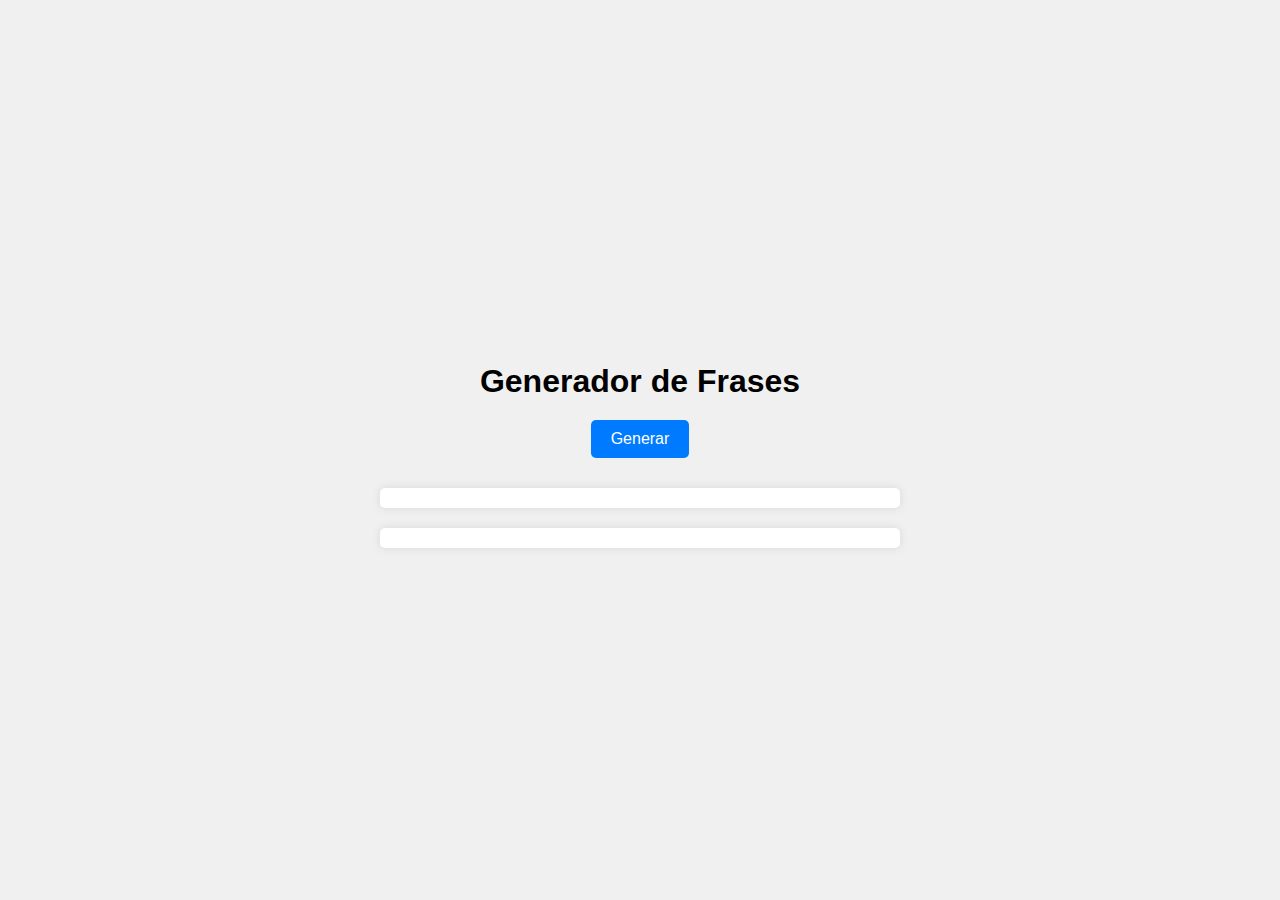
<file: generador_de_frases.html>
<!DOCTYPE html>
<html lang="es">
<head>
    <meta charset="UTF-8">
    <meta name="viewport" content="width=device-width, initial-scale=1.0">
    <title>Generador de Frases</title>
    <style>
        body {
            font-family: Arial, sans-serif;
            margin: 0;
            padding: 0;
            display: flex;
            flex-direction: column;
            align-items: center;
            justify-content: center;
            height: 100vh;
            background-color: #f0f0f0;
        }
        h1 {
            margin-bottom: 20px;
            text-align: center;
        }
        button {
            padding: 10px 20px;
            font-size: 16px;
            cursor: pointer;
            margin-bottom: 20px;
            border: none;
            border-radius: 5px;
            background-color: #007BFF;
            color: white;
        }
        p {
            width: 80%;
            max-width: 500px;
            text-align: center;
            margin: 10px 0;
            padding: 10px;
            background: white;
            border-radius: 5px;
            box-shadow: 0 0 10px rgba(0,0,0,0.1);
        }
        @media (max-width: 600px) {
            h1 {
                font-size: 24px;
            }
            button {
                font-size: 14px;
                padding: 8px 16px;
            }
            p {
                width: 90%;
            }
        }
    </style>
</head>
<body>
    <h1>Generador de Frases</h1>
    <button id="generar">Generar</button>
    <p id="frase12"></p>
    <p id="frase24"></p>
    <script>
        const palabras = "squirrel stable stadium staff stage stairs stamp stand start state stay steak steel stem step stereo stick still sting stock stomach stone stool story stove strategy street strike strong struggle student stuff stumble style subject submit subway success such sudden suffer sugar suggest suit summer sun sunny sunset super supply supreme sure surface surge surprise surround survey suspect sustain swallow swamp swap swarm swear sweet swift swim swing switch sword symbol symptom syrup system table tackle tag tail talent talk tank tape target task taste tattoo taxi teach team tell ten tenant tennis tent term test text thank that theme then theory there they thing this thought three thrive throw thumb thunder ticket tide tiger tilt timber time tiny tip tired tissue title toast tobacco today toddler toe together toilet token tomato tomorrow tone tongue tonight tool tooth top topic topple torch tornado tortoise toss total tourist toward tower town toy track trade traffic tragic train transfer trap trash travel tray treat tree trend trial tribe trick trigger trim trip trophy trouble truck true truly trumpet trust truth try tube tuition tumble tuna tunnel turkey turn turtle twelve twenty twice twin twist two type typical ugly umbrella unable unaware uncle uncover under undo unfair unfold unhappy uniform unique unit universe unknown unlock until unusual unveil update upgrade uphold upon upper upset urban urge usage use used useful useless usual utility vacant vacuum vague valid valley valve van vanish vapor various vast vault vehicle velvet vendor venture venue verb verify version very vessel veteran viable vibrant vicious victory video view village vintage violin virtual virus visa visit visual vital vivid vocal voice void volcano volume vote voyage wage wagon wait walk wall walnut want warfare warm warrior wash wasp waste water wave way wealth weapon wear weasel weather web wedding weekend weird welcome west wet whale what wheat wheel when where whip whisper wide width wife wild will win window wine wing wink winner winter wire wisdom wise wish witness wolf woman wonder wood wool word work world worry worth wrap wreck wrestle wrist write wrong yard year yellow you young youth zebra zero zone zoo".split(" ");
        
        function generarFrases() {
            let palabrasUnicas = [...new Set(palabras)];
            palabrasUnicas = palabrasUnicas.sort(() => Math.random() - 0.5);
        
            const frase12 = palabrasUnicas.slice(0, 12).join(" ");
            const frase24 = palabrasUnicas.slice(12, 36).join(" ");
        
            document.getElementById("frase12").innerText = frase12;
            document.getElementById("frase24").innerText = frase24;
        }
        
        document.getElementById("generar").addEventListener("click", generarFrases);
    </script>
</body>
</html>
</file>
